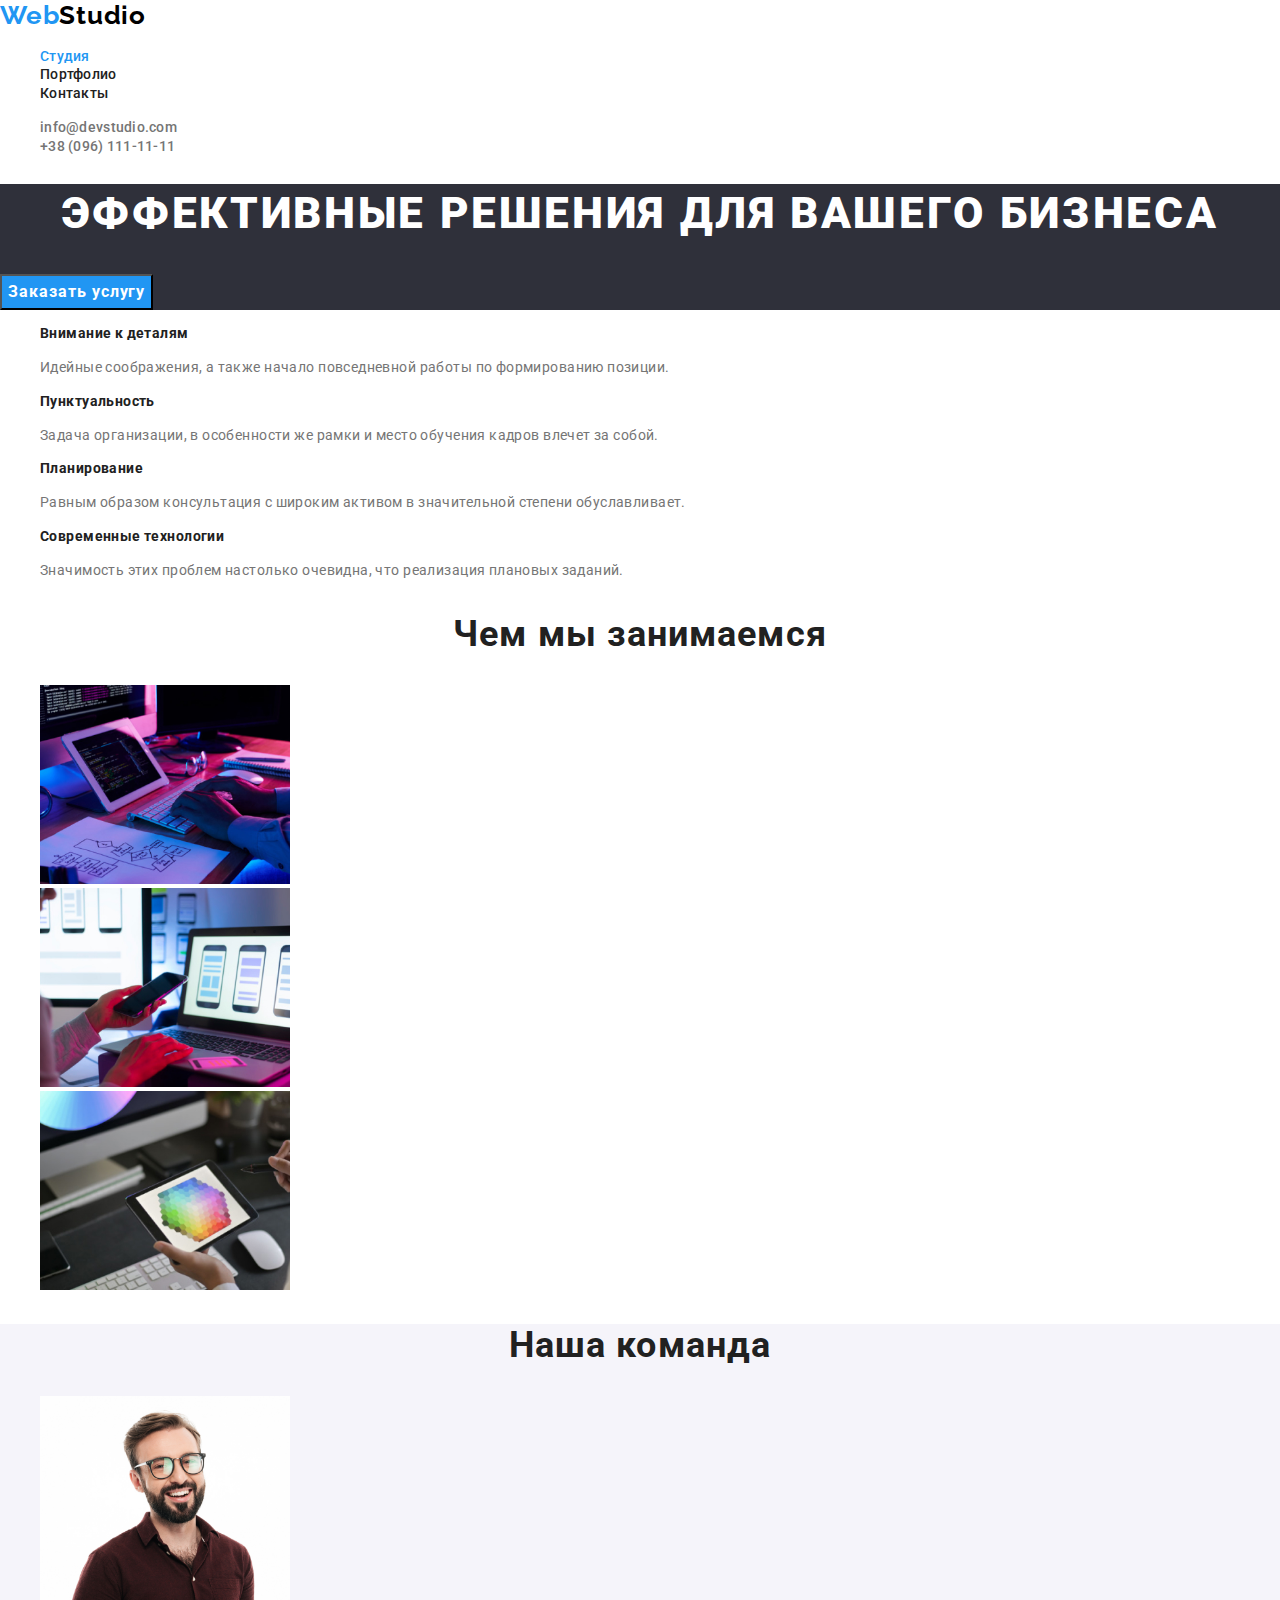
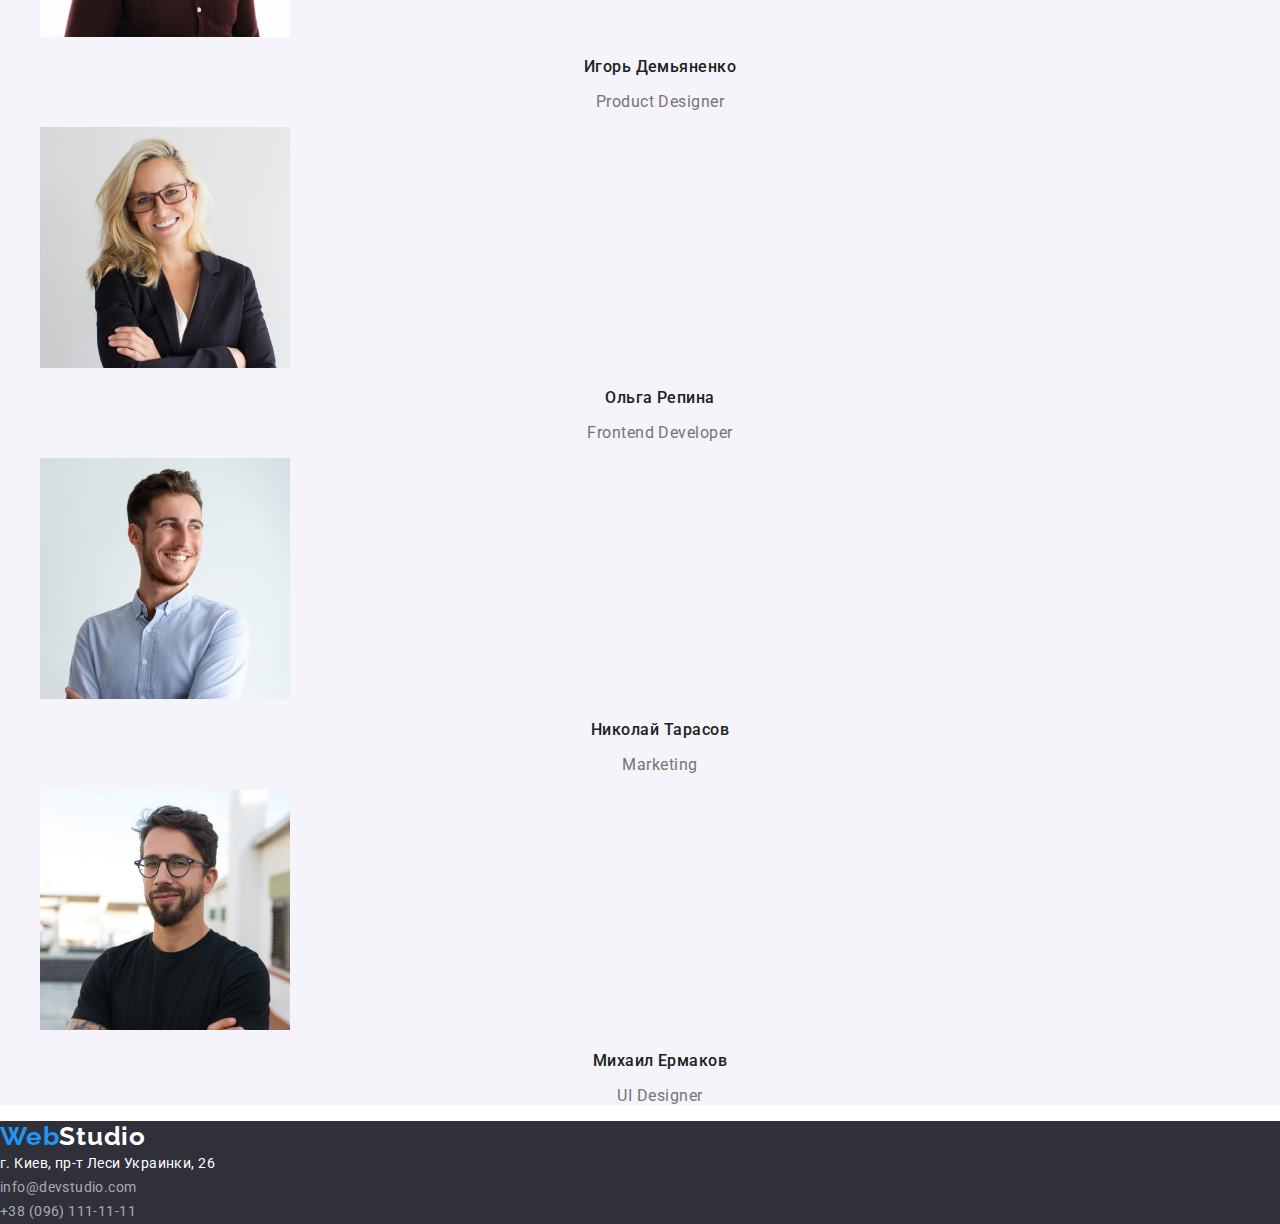
<file: index.html>
<!DOCTYPE html>
<html lang="ru">
  <head>
    <meta charset="UTF-8" />
    <meta name="viewport" content="width=device-width, initial-scale=1.0" />
    <title>Home_work</title>
    <link rel="stylesheet" href="./css/normalize.css" />
    <link rel="stylesheet" href="./css/styles.css" />
    <link
      rel="stylesheet"
      href="https://fonts.googleapis.com/css2?family=Raleway:wght@700&family=Roboto:wght@400;500;700;900&display=swap"
    />
  </head>
  <body>
    <header>
      <nav>
        <a
          class="logo-header"
          href="https://kuchvara.github.io/goit-markup-hw-02/"
        >
          <span>Web</span>Studio
        </a>
        <ul class="navigation">
          <li>
            <a class="navigation-item current" href="">Студия</a>
          </li>
          <li>
            <a class="navigation-item" href="./portfolio.html">Портфолио</a>
          </li>
          <li>
            <a class="navigation-item" href="">Контакты</a>
          </li>
        </ul>
      </nav>
      <ul class="contacts">
        <li>
          <a href="mailto:info@devstudio.com" class="contacts-item"
            >info@devstudio.com</a
          >
        </li>
        <li>
          <a href="tel:+380961111111" class="contacts-item"
            >+38 (096) 111-11-11</a
          >
        </li>
      </ul>
    </header>
    <main>
      <!-- Преимущества компании -->
      <section class="title">
        <h1 class="main-title">Эффективные решения для вашего бизнеса</h1>
        <button type="button" class="title-button">Заказать услугу</button>
      </section>
      <section>
        <ul class="benefits">
          <li>
            <h3 class="benefits-title">Внимание к деталям</h3>
            <p class="benefits-item">
              Идейные соображения, а также начало повседневной работы по
              формированию позиции.
            </p>
          </li>
          <li>
            <h3 class="benefits-title">Пунктуальность</h3>
            <p class="benefits-item">
              Задача организации, в особенности же рамки и место обучения кадров
              влечет за собой.
            </p>
          </li>
          <li>
            <h3 class="benefits-title">Планирование</h3>
            <p class="benefits-item">
              Равным образом консультация с широким активом в значительной
              степени обуславливает.
            </p>
          </li>
          <li>
            <h3 class="benefits-title">Современные технологии</h3>
            <p class="benefits-item">
              Значимость этих проблем настолько очевидна, что реализация
              плановых заданий.
            </p>
          </li>
        </ul>
      </section>
      <!-- Чем занимается компания -->
      <section>
        <h2 class="section-article">Чем мы занимаемся</h2>
        <ul class="work-item">
          <li>
            <img src="./images/img.jpg" width="250" alt="рабочее место" />
          </li>
          <li>
            <img src="./images/img-(1).jpg" width="250" alt="смартфон" />
          </li>
          <li>
            <img
              src="./images/img-(2).jpg"
              width="250"
              alt="дизайнерский макет"
            />
          </li>
        </ul>
      </section>
      <!-- Наша команда -->
      <section class="team">
        <h2 class="section-article">Наша команда</h2>
        <ul class="team">
          <li>
            <img src="./images/Igor.jpg" width="250" alt="Игорь Демьяненко" />
            <h3 class="team-title">Игорь Демьяненко</h3>
            <p lang="en" class="team-item">Product Designer</p>
          </li>
          <li>
            <img src="./images/Olga.jpg" width="250" alt="Ольга Репина" />
            <h3 class="team-title">Ольга Репина</h3>
            <p lang="en" class="team-item">Frontend Developer</p>
          </li>
          <li>
            <img src="./images/Nikolaj.jpg" width="250" alt="Николай Тарасов" />
            <h3 class="team-title">Николай Тарасов</h3>
            <p lang="en" class="team-item">Marketing</p>
          </li>
          <li>
            <img src="./images/Mihail.jpg" width="250" alt="Михаил Ермаков" />
            <h3 class="team-title">Михаил Ермаков</h3>
            <p lang="en" class="team-item">UI Designer</p>
          </li>
        </ul>
      </section>
    </main>
    <footer class="footer">
      <a
        class="logo-footer"
        href="https://kuchvara.github.io/goit-markup-hw-02/"
      >
        <span>Web</span>Studio
      </a>
      <address class="address">
        г. Киев, пр-т Леси Украинки, 26 <br />
        <a href="mailto:info@devstudio.com" class="footer-contact"
          >info@devstudio.com</a
        >
        <br />
        <a href="tel:+380961111111" class="footer-contact"
          >+38 (096) 111-11-11</a
        >
      </address>
    </footer>
  </body>
</html>
</file>
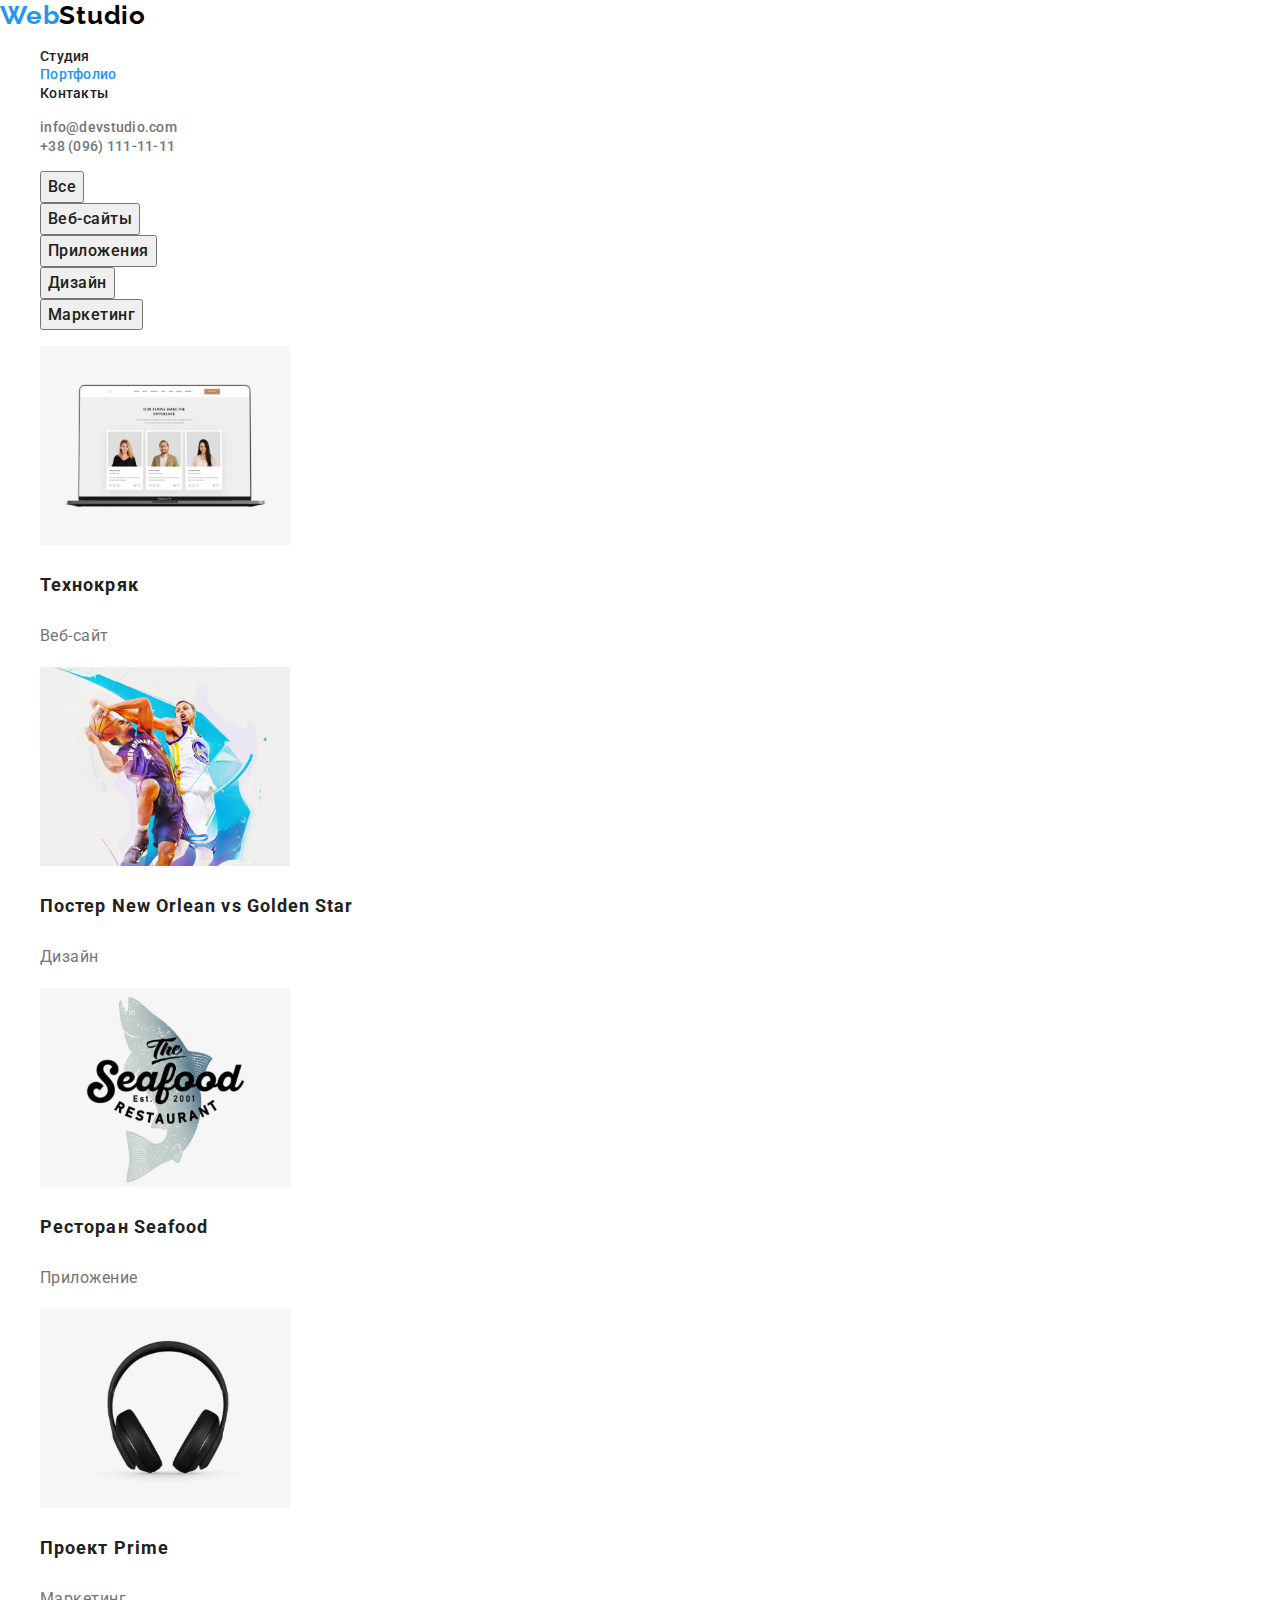
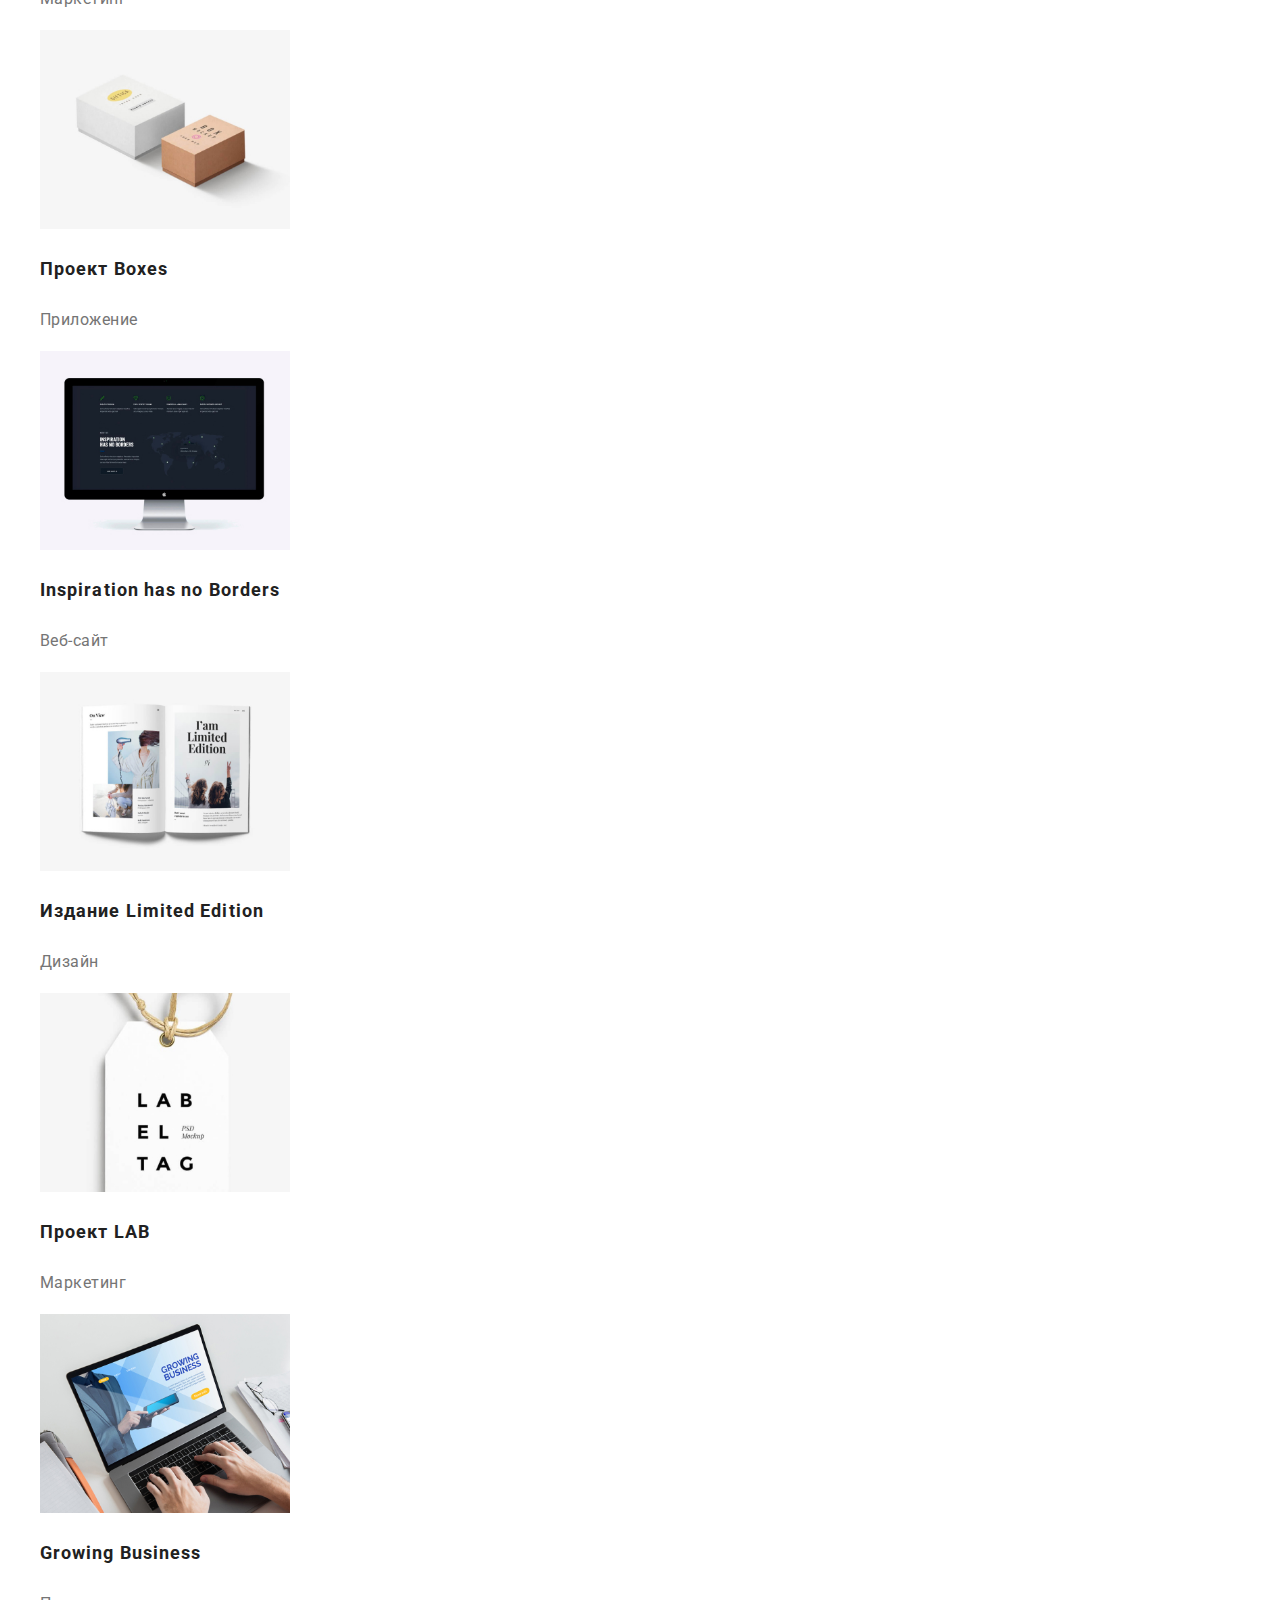
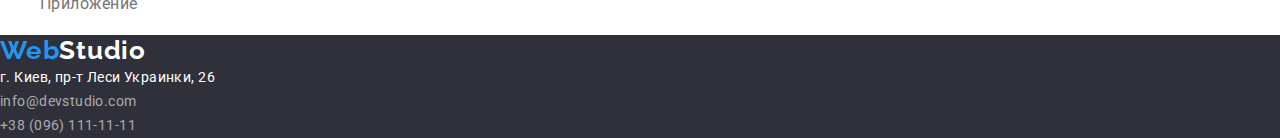
<file: portfolio.html>
<!DOCTYPE html>
<html lang="ru">
  <head>
    <meta charset="UTF-8" />
    <meta name="viewport" content="width=device-width, initial-scale=1.0" />
    <title>Home_work</title>
    <link rel="stylesheet" href="./css/normalize.css" />
    <link rel="stylesheet" href="./css/styles.css" />
    <link
      rel="stylesheet"
      href="https://fonts.googleapis.com/css2?family=Raleway:wght@700&family=Roboto:wght@400;500;700;900&display=swap"
    />
  </head>
  <body>
    <header>
      <nav>
        <a
          class="logo-header"
          href="https://kuchvara.github.io/goit-markup-hw-02/"
        >
          <span>Web</span>Studio
        </a>
        <ul class="navigation">
          <li>
            <a class="navigation-item" href="./index.html">Студия</a>
          </li>
          <li>
            <a class="navigation-item current" href="">Портфолио</a>
          </li>
          <li>
            <a class="navigation-item" href="">Контакты</a>
          </li>
        </ul>
      </nav>
      <ul class="contacts">
        <li>
          <a href="mailto:info@devstudio.com" class="contacts-item"
            >info@devstudio.com</a
          >
        </li>
        <li>
          <a href="tel:+380961111111" class="contacts-item"
            >+38 (096) 111-11-11</a
          >
        </li>
      </ul>
    </header>
    <main>
      <div>
        <ul class="portfolio-menu">
          <li>
            <button type="button" class="portfolio-button">Все</button>
          </li>
          <li>
            <button type="button" class="portfolio-button">Веб-сайты</button>
          </li>
          <li>
            <button type="button" class="portfolio-button">Приложения</button>
          </li>
          <li>
            <button type="button" class="portfolio-button">Дизайн</button>
          </li>
          <li>
            <button type="button" class="portfolio-button">Маркетинг</button>
          </li>
        </ul>
      </div>
      <ul class="portfolio">
        <li>
          <a href="" class="portfolio-link"
            ><img src="./images/tehnokrjak.jpg" width="250" alt="Веб-сайт" />
            <h3 class="portfolio-title">Технокряк</h3>
            <p class="portfolio-item">Веб-сайт</p></a
          >
        </li>
        <li>
          <a href="" class="portfolio-link"
            ><img
              src="./images/orleanvsstar.jpg"
              width="250"
              alt="Постер New Orlean vs Golden Star"
            />
            <h3 class="portfolio-title">Постер New Orlean vs Golden Star</h3>
            <p class="portfolio-item">Дизайн</p></a
          >
        </li>
        <li>
          <a href="" class="portfolio-link"
            ><img
              src="./images/seafood.jpg"
              width="250"
              alt="Ресторан Seafood"
            />
            <h3 class="portfolio-title">Ресторан Seafood</h3>
            <p class="portfolio-item">Приложение</p></a
          >
        </li>
        <li>
          <a href="" class="portfolio-link"
            ><img src="./images/prime.jpg" width="250" alt="Проект Prime" />
            <h3 class="portfolio-title">Проект Prime</h3>
            <p class="portfolio-item">Маркетинг</p></a
          >
        </li>
        <li>
          <a href="" class="portfolio-link"
            ><img src="./images/boxes.jpg" width="250" alt="Проект Boxes" />
            <h3 class="portfolio-title">Проект Boxes</h3>
            <p class="portfolio-item">Приложение</p></a
          >
        </li>
        <li>
          <a href="" class="portfolio-link"
            ><img
              src="./images/inspiration.jpg"
              width="250"
              alt="Inspiration has no Borders"
            />
            <h3 class="portfolio-title">Inspiration has no Borders</h3>
            <p class="portfolio-item">Веб-сайт</p></a
          >
        </li>
        <li>
          <a href="" class="portfolio-link"
            ><img
              src="./images/limited_edition.jpg"
              width="250"
              alt="Издание Limited Edition"
            />
            <h3 class="portfolio-title">Издание Limited Edition</h3>
            <p class="portfolio-item">Дизайн</p></a
          >
        </li>
        <li>
          <a href="" class="portfolio-link"
            ><img src="./images/lab.jpg" width="250" alt="Проект LAB" />
            <h3 class="portfolio-title">Проект LAB</h3>
            <p class="portfolio-item">Маркетинг</p></a
          >
        </li>
        <li>
          <a href="" class="portfolio-link"
            ><img
              src="./images/growing_business.jpg"
              width="250"
              alt="Growing Business"
            />
            <h3 class="portfolio-title">Growing Business</h3>
            <p class="portfolio-item">Приложение</p></a
          >
        </li>
      </ul>
    </main>
    <footer class="footer">
      <a
        class="logo-footer"
        href="https://kuchvara.github.io/goit-markup-hw-02/"
      >
        <span>Web</span>Studio
      </a>
      <address class="address">
        г. Киев, пр-т Леси Украинки, 26 <br />
        <a href="mailto:info@devstudio.com" class="footer-contact"
          >info@devstudio.com</a
        >
        <br />
        <a href="tel:+380961111111" class="footer-contact"
          >+38 (096) 111-11-11</a
        >
      </address>
    </footer>
  </body>
</html>
</file>
<file: css/styles.css>
:root {
  --white: #fff;
  --active: #2196f3;
  --black-text: #212121;
  --gray-text: #757575;
  --gray-2: rgba(255, 255, 255, 0.6);
  --background: #2f303a;
  --background-2: #f5f4fa;
  --black: #000;
}
body {
  font-family: 'Roboto', sans-serif;
}
/* логотип ВебСтудіо */
.logo-header {
  font-family: 'Raleway', sans-serif;
  font-style: normal;
  font-weight: 700;
  font-size: 26px;
  line-height: 1.19;
  letter-spacing: 0.03em;
  color: var(--black);
  text-decoration: none;
}
.logo-footer {
  font-family: 'Raleway', sans-serif;
  font-style: normal;
  font-weight: 700;
  font-size: 26px;
  line-height: 1.19;
  letter-spacing: 0.03em;
  color: var(--white);
  text-decoration: none;
}
.logo-footer > span,
.logo-header > span {
  color: var(--active);
}
/* меню навігації в хедері */
.navigation {
  list-style: none;
}
.navigation-item {
  font-style: normal;
  font-weight: 500;
  font-size: 14px;
  line-height: 1.14;
  letter-spacing: 0.02em;
  color: var(--black-text);
  text-decoration: none;
}
.navigation-item:hover,
.navigation-item:focus,
.current {
  color: var(--active);
}
.contacts {
  list-style: none;
}
.contacts-item {
  color: var(--gray-text);
  font-style: normal;
  font-weight: 500;
  font-size: 14px;
  line-height: 1.14;
  letter-spacing: 0.02em;
  text-decoration: none;
}
.contacts-item:hover,
.contacts-item:focus {
  color: var(--active);
}
/* футер */
.address {
  color: var(--white);
  font-style: normal;
  font-weight: 400;
  font-size: 14px;
  line-height: 1.71;
  letter-spacing: 0.03em;
}
/* тел і емеіл в футері */
.footer-contact {
  font-style: normal;
  font-weight: 400;
  font-size: 14px;
  line-height: 1.71;
  letter-spacing: 0.03em;
  color: var(--gray-2);
  text-decoration: none;
}
.footer-contact:hover,
.footer-contact:focus {
  color: var(--active);
}
.footer {
  background-color: var(--background);
}
/* область "Эффективные решения для вашего бизнеса" */
.main-title {
  color: var(--white);
  font-style: normal;
  font-weight: 900;
  font-size: 44px;
  line-height: 1.36;
  text-align: center;
  letter-spacing: 0.06em;
  text-transform: uppercase;
}
.title {
  background-color: var(--background);
}
/* кнопка "заказать услуги" */
.title-button {
  background-color: var(--active);
  color: var(--white);
  font-style: normal;
  font-weight: 700;
  font-size: 16px;
  line-height: 1.875;
  display: flex;
  align-items: center;
  text-align: center;
  letter-spacing: 0.06em;
}
/* Преимущества компании */
.benefits-title {
  color: var(--black-text);
  font-style: normal;
  font-weight: 700;
  font-size: 14px;
  line-height: 1.14;
  letter-spacing: 0.03em;
}
.benefits-item {
  color: var(--gray-text);
  font-style: normal;
  font-weight: 400;
  font-size: 14px;
  line-height: 1.71;
  letter-spacing: 0.03em;
}
.benefits {
  list-style: none;
}
/* Чем занимается компания */
.work-item {
  list-style: none;
}
.section-article {
  color: var(--black-text);
  font-style: normal;
  font-weight: 700;
  font-size: 36px;
  line-height: 1.17;
  text-align: center;
  letter-spacing: 0.03em;
}
/* Команда */
.team-title {
  color: var(--black-text);
  font-style: normal;
  font-weight: 500;
  font-size: 16px;
  line-height: 1.19;
  text-align: center;
  letter-spacing: 0.03em;
}
.team-item {
  color: var(--gray-text);
  font-style: normal;
  font-weight: 400;
  font-size: 16px;
  line-height: 1.19;
  text-align: center;
  letter-spacing: 0.03em;
}
.team {
  background-color: var(--background-2);
  list-style: none;
}
/* Портфоліо */
/* кнопки фільтрів в портфоліо */
.portfolio-menu {
  list-style: none;
}
.portfolio-button {
  color: var(--black-text);
  font-style: normal;
  font-weight: 500;
  font-size: 16px;
  line-height: 1.62;
  text-align: center;
  letter-spacing: 0.03em;
}
.portfolio-button:hover,
.portfolio-button:focus {
  color: var(--white);
  background-color: var(--active);
}
/* головний контент портфоліо */
.portfolio {
  list-style: none;
}
.portfolio-link {
  text-decoration: none;
}
.portfolio-title {
  color: var(--black-text);
  font-style: normal;
  font-weight: 700;
  font-size: 18px;
  line-height: 2;
  letter-spacing: 0.06em;
  text-decoration: none;
}
.portfolio-item {
  color: var(--gray-text);
  font-style: normal;
  font-weight: 400;
  font-size: 16px;
  line-height: 1.87;
  letter-spacing: 0.03em;
}
</file>
